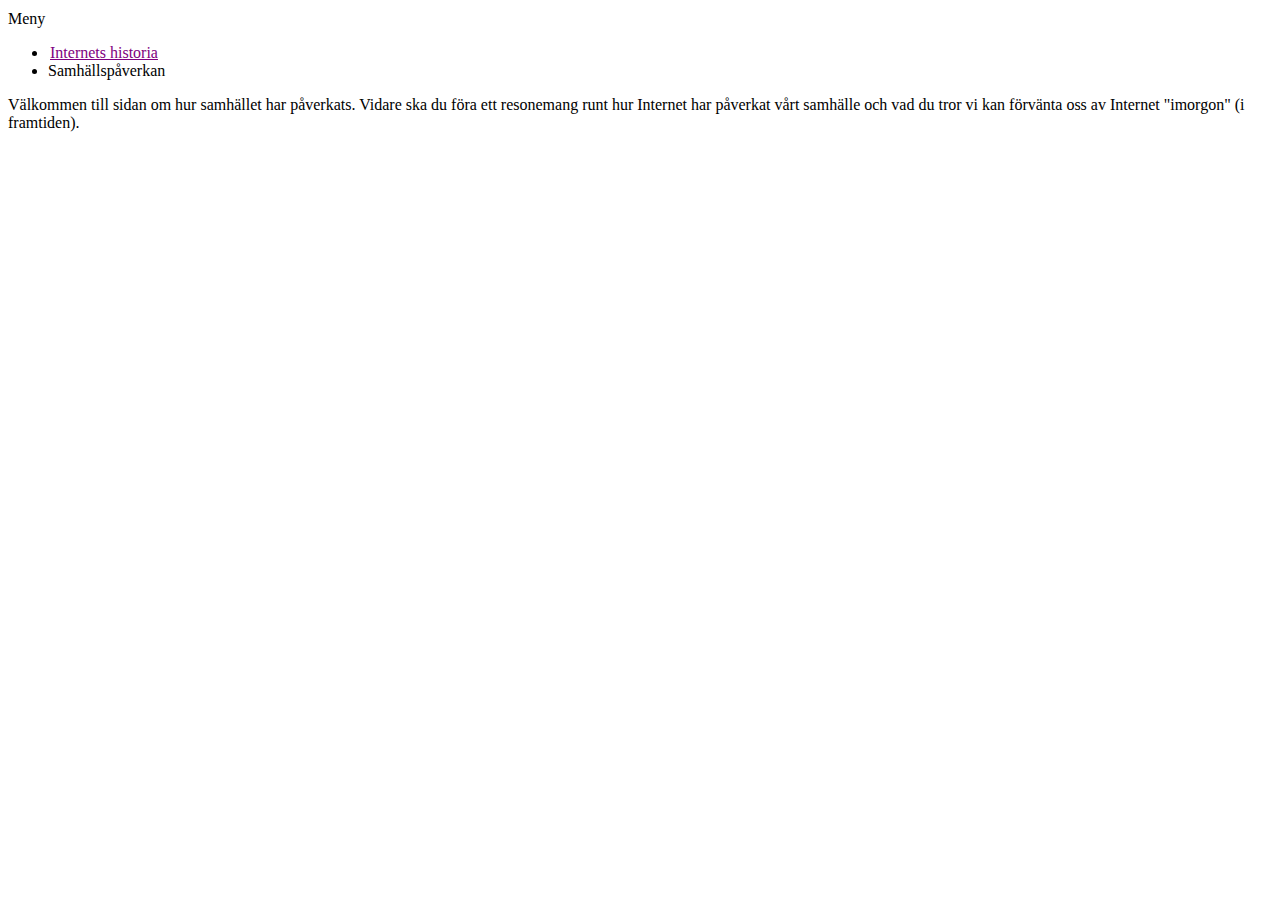
<file: page2.html>
<!DOCTYPE html>
<html>
    <head>
        <meta charset="utf-8"/>
        <link href="assets/style.css" rel="stylesheet" type="text/css"/>
        <title>
            Samhället med Internet
        </title>
    </head>
    <body>
        <p>
            Meny
        </p>
        <ul>
            <li>
                <a href="index.html">
                    Internets historia
                </a>
            </li>
            <li>
                Samhällspåverkan
            </li>
        </ul>
        <p>
            Välkommen till sidan om hur samhället har påverkats.
            Vidare ska du föra ett resonemang runt hur Internet har påverkat vårt samhälle och vad du tror vi kan förvänta oss av Internet "imorgon" (i framtiden).
        </p>
    </body>
</html>
</file>
<file: assets/style.css>
body {
    font-family: 'Kavivanar', cursive;
    /* font-family: 'Poiret One', cursive; */
  }
  
  #wrapper {
    background: url(background-1.svg) no-repeat;
    height: 100%;
    background-position: center;
    background-size: cover;
  }
  
  p {
    margin: 10px 0;
  }
  
  .container {
    width: 95%;
    margin: auto;
  }
  
  header {
    background: #5e6482;
    height: 70px;
    color: #fff;
    text-align: center;
    padding-top: 20px;
  }
  
  #timeline {
    background: url(line.png) repeat-y 50% 0;
    min-height: 700px;
    margin: 20px 0;
  }
  
  .tl-block {
    position: relative;
    width: 100%;
    min-height: 100px;
    margin-bottom: 20px;
  }
  
  .tl-year {
    background: url(point-large.png) no-repeat 50% 0;
    display: block;
    width: 70px;
    height: 70px;
    text-align: center;
    margin: auto;
    margin-top: 20px;
  }
  
  .tl-year div {
    color: #fff;
    font-size: 18px;
    font-weight: bold;
    display: block;
    padding-top: 23px;
    text-align: center;
  }
  
  .tl-event {
    background: url(point-small.png) no-repeat top center;
    margin: auto;
    width: 100%;
    overflow: hidden;
    visibility: visible;
  }
  
  .tl-event>div {
    width: 45%;
    position: relative;
  }
  
  .tl-event div div {
    background: #fff;
    border-radius: 10%;
    padding: 15px;
  }
  
  .tl-event div.event-r {
    float: right;
    background: url(arrow-left.png) no-repeat 0 0;
  }
  
  .tl-event div.event-l {
    float: left;
    background: url(arrow-right.png) no-repeat top right;
  }
  
  .tl-event div.event-r div {
    margin-left: 50px;
  }
  
  .tl-event div.event-l div {
    margin-right: 50px
  }
  
  .tl-event time {
    background: #7CD0D0;
    color: #fff;
    font-size: 18px;
    font-weight: bold;
    padding: 5px;
    border: solid white 1px;
    border-radius: 5px;
    text-align: center;
  }
  
  .tl-block div div.left {
    background-color: #E8F5D7;
    border: solid white 2px;
  }
  
  .tl-block div div.right {
    background-color: #9FEDF1;
    border: solid white 2px;
  }
  
  .yellow {
    background-color: #E8F5D7;
  }
  
  .green {
    background-color: #9FEDF1;
  }
  
  a {
    color: purple;
    margin: auto;
    padding-left: 2px;
  }
  
  a:hover {
    color: red;
    font-weight: bold;
  }
  
  a:visited {
    color: orange;
    text-decoration: none;
  }
  
  a:active {
    color: pink;
    text-decoration: underline;
  }
  
  h3 {
    font-family: 'Cinzel', serif;
    font-size: 18px;
    font-weight: bold;
    margin: auto;
    padding: auto 2px;
  }
  
  footer {
    background: #5e6482;
    height: 40px;
    color: #fff;
    text-align: center;
    padding-top: 10px;
    padding-bottom: 10px;
  }
</file>
